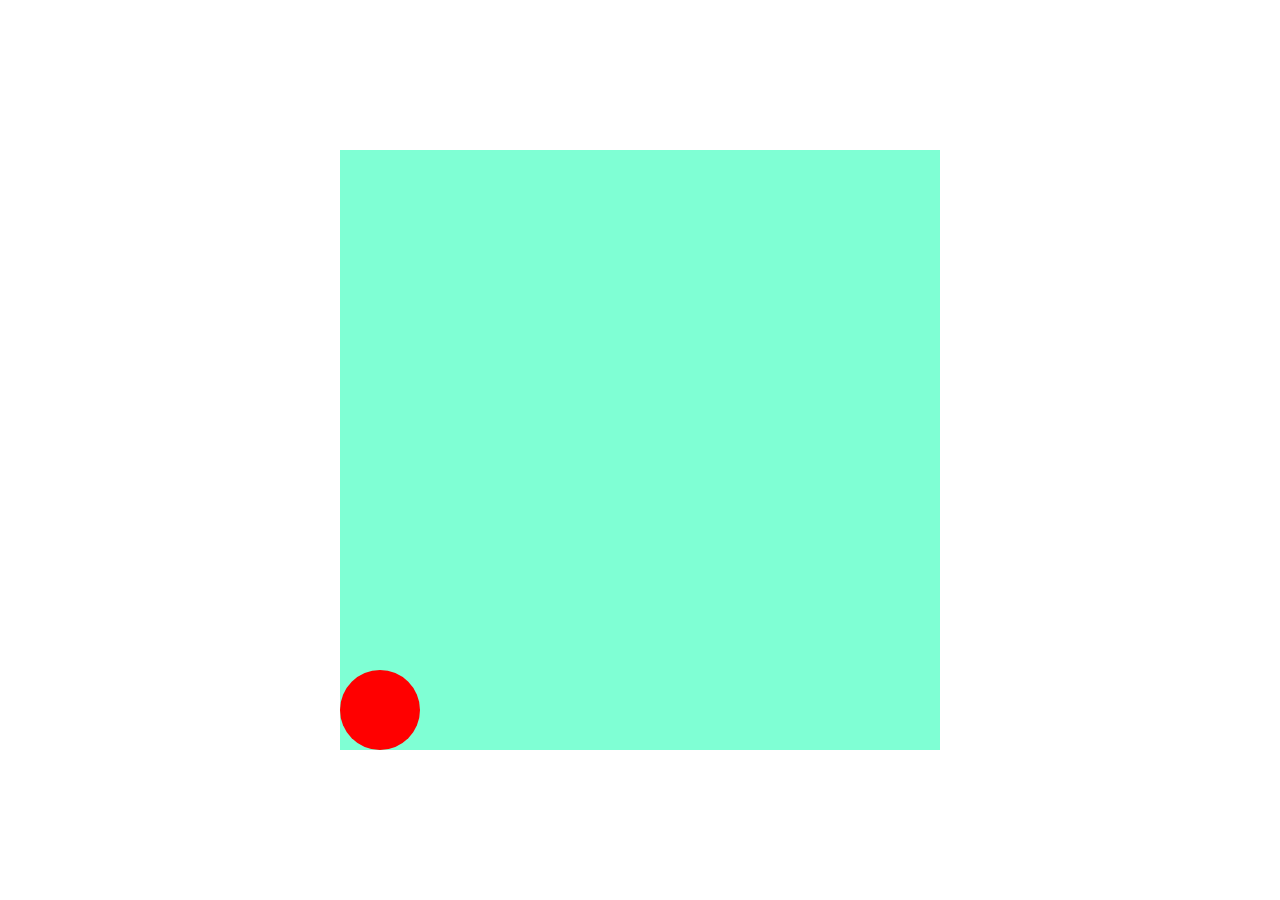
<file: frontend/01-08-24/index.html>
<!DOCTYPE html>
<html lang="en">
<head>
    <meta charset="UTF-8">
<link rel="stylesheet" href="style.css">    <title>Document</title>
</head>
<body>
    <div class="container">
        <div class="ball"></div>
    </div>
</body>
</html>
</file>
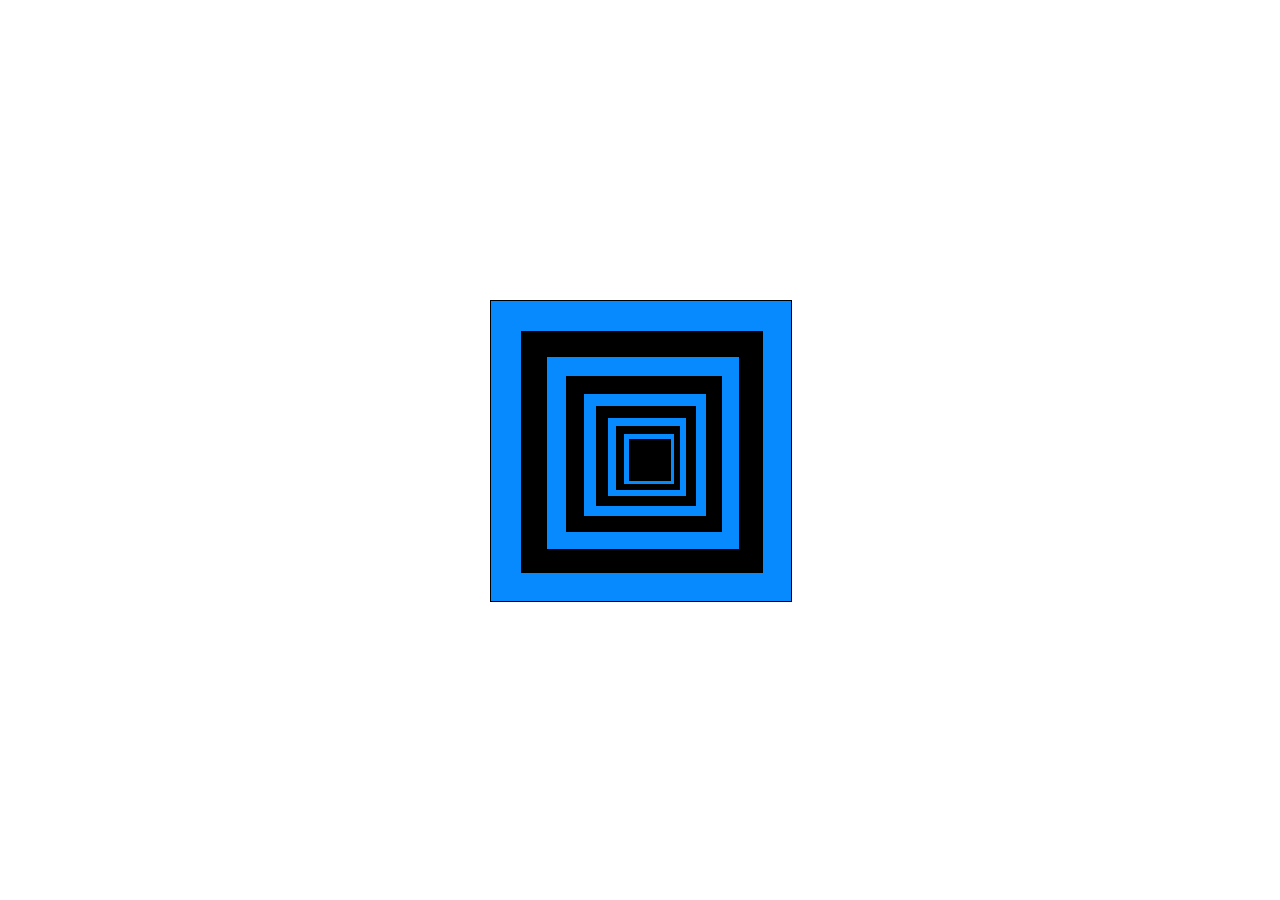
<file: frontend/02-08-24/index.html>
<!DOCTYPE html>
<html lang="en">
<head>
    <meta charset="UTF-8">
<link rel="stylesheet" href="style.css">    
<title>Document</title>
</head>
<body>
    <div class="container">
        <div class="box">
            <div class="box b">
                <div class="box">
                    <div class="box b">
                        <div class="box">
                            <div class="box b">
                                <div class="box">
                                    <div class="box b">
                                        <div class="box">
                                          <div class="box b"></div>
                                    </div></div>
                                </div>
                            </div>
                        </div>
                    </div>
                </div>
            </div>
        </div>
    </div>
</body>
</html>
</file>
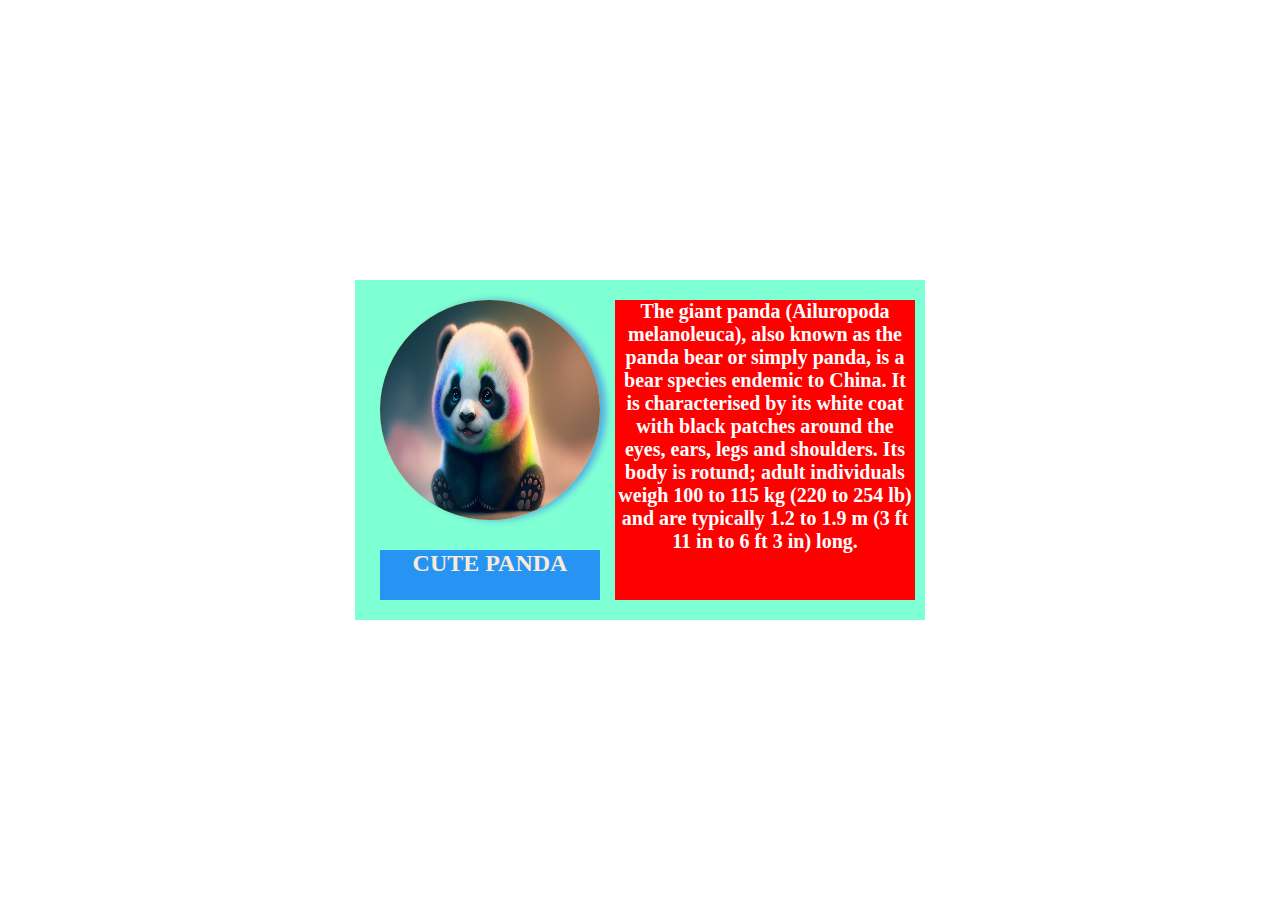
<file: frontend/05-08-24/index.html>
<!DOCTYPE html>
<html lang="en">
<head>
    <meta charset="UTF-8">
<link rel="stylesheet" href="style.css">    <title>Document</title>
</head>
<body>
    <div class="container">
        <div class="box1">
            <div class="profile"><img height="220px" width="220px" src="./picture1.jpg" alt=""></div>
            <div class="details"><h2>CUTE PANDA</h2></div>
        </div>
        <div class="box2"><h4>            The giant panda (Ailuropoda melanoleuca), also known as the panda bear or simply panda, is a bear species endemic to China. It is characterised by its white coat with black patches around the eyes, ears, legs and shoulders. Its body is rotund; adult individuals weigh 100 to 115 kg (220 to 254 lb) and are typically 1.2 to 1.9 m (3 ft 11 in to 6 ft 3 in) long.
        </h4>
        </div>
    </div>
</body>
</html>
</file>
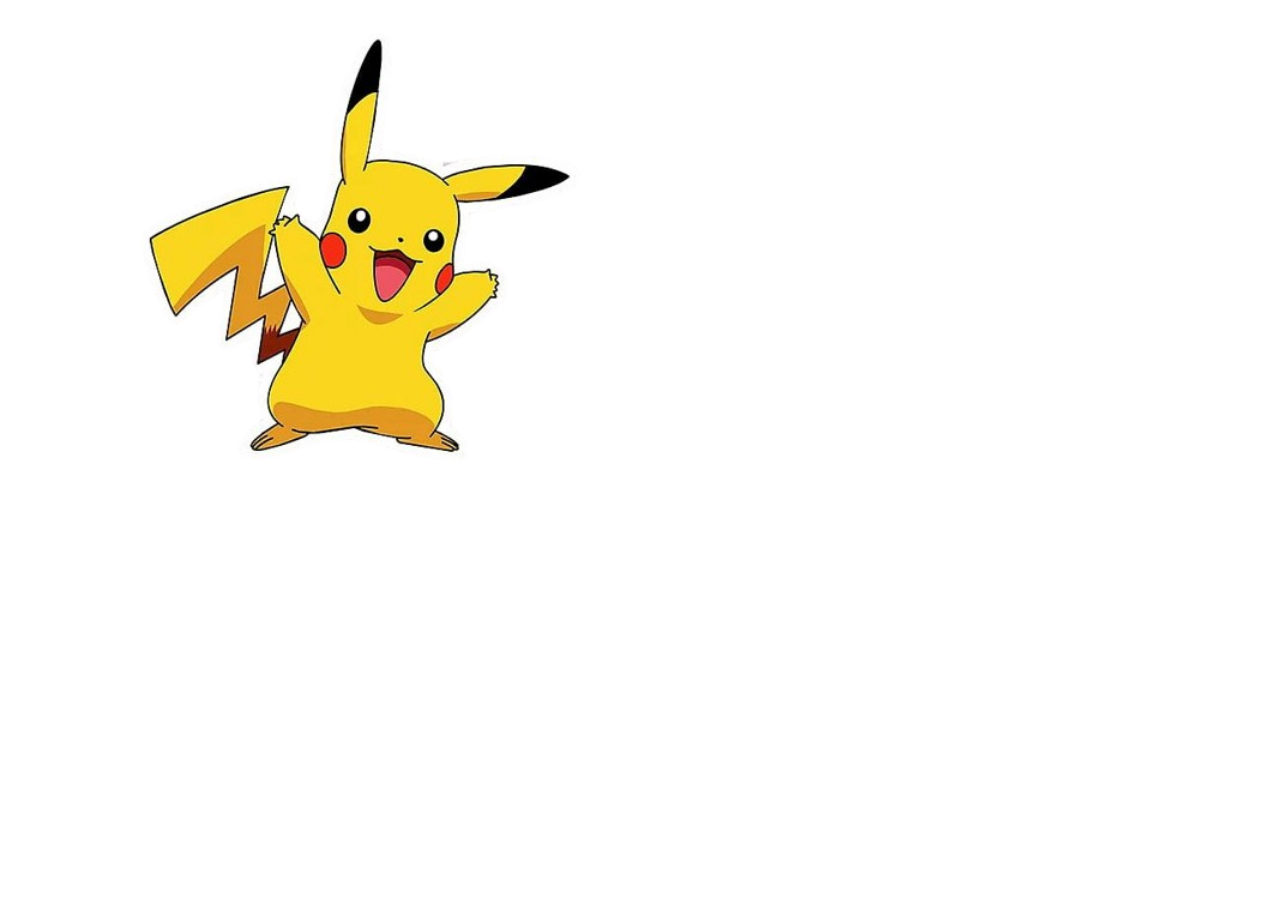
<file: frontend/06-08-24/index.html>
<!DOCTYPE html>
<html lang="en">
<head>
    <meta charset="UTF-8">
    <title>Document</title>
<link rel="stylesheet" href="style.css">
</head>
<body>
    <div class="container"><img src="./pic-removebg-preview.png" alt=""></div>
</body>
</html>
</file>
<file: frontend/01-08-24/style.css>
*{
    padding: 0;
    margin: 0;
    box-sizing: border-box;
}

html,body{
    height: 100%;
    width: 100%;
}
body{
    display: flex;
    justify-content: center;
    align-items: center;
}
.container{
    position: relative;
    height: 600px;
    width: 600px;
    background-color: aquamarine;
}
.ball{
    position: relative;
    top: 520px;
    height: 80px;
    width: 80px;
    background-color: red;
    border-radius: 50%;

    /* animation: move;
    animation-duration: 1s;
    animation-timing-function:ease-in-out;
    animation-delay: 0s;
    animation-iteration-count: infinite;
    animation-direction:alternate;
    animation-fill-mode: backwards; */
    animation :move-v 1s ease-out 1s infinite alternate,
                move-h 5s linear 1s infinite alternate;
}

@keyframes move-v {
    from{
        transform: translatey(0px);
    }
    to{
        transform: translatey(-400PX);
    }
}

@keyframes move-h {
    from{
    }
    to{
        transform: translate(520PX);
    }
}
</file>
<file: frontend/02-08-24/style.css>
*{
    padding: 0;
    margin: 0;
    /* box-sizing: border-box; */
}
html,body{
    height: 100%;
    width: 100%;

}
body{
    display: flex;
    justify-content: center;
    align-items: center;
}
.box{
    height: 80%;
    width: 80%;
    padding: 10%;
    border: 1px solid black;
    background-color:rgb(7, 138, 253);
    animation: myrotator 9s ease-in-out infinite;
   
}

.b{
    background-color: black;
    
}



@keyframes myrotator{
    from
    {
        transform: rotate(0deg);
    }
    to{
        transform: rotate(760deg);
    }
}
.container{
    height: 300px;
    width: 300px;
}

/* }
.box:hover{
    transform: rotate(360deg);
    transition: transform 2s;
    transform: all;
    animation: rotate 2s infinite linear;

} */
</file>
<file: frontend/05-08-24/style.css>
*{
    padding: 0;
    margin: 0;
 box-sizing: border-box;
}

html,body{
    width: 100%;
    height: 100%;
}
body{
    display: flex;
    align-items: center;
    justify-content: center;

}
 .container{
min-width: 300px;
min-height: 340px;
background-color: aquamarine;
display: flex;
justify-content: center;
align-items: center;
/* flex-direction: column; */
padding: 10px;
 }
 
.box1{
    display: flex;
    justify-content: center;
    align-items: center;
    flex-direction: column;
    gap: 30px;
    height: 300px;
    width: 250px;
    /* border: 1px solid black; */

}
.profile > img{
    border-radius: 50%;
    box-shadow: 6px 0px 7px 0px rgba(0, 0, 255, 0.329);
}
h2{
    font-size: 24px;
    text-align: center;
    color: antiquewhite;
}
h4{
    font-size: 20px;
    text-align: center;
    color: white;
}
.profile{
    height: 220px;
    width: 220px;
    background-color: yellow;
    border-radius: 50%;
    

}
.details{
 height: 50px;
 width: 220px;
 background-color: rgb(39, 148, 243);
}
.box2{
height: 300px;
width: 300px;
background-color: red;
}

@media screen and (max-width:700px){
    .container{
        background-color: blueviolet;
        flex-direction: column;
        gap: 20px;
    }
    .box1{
        gap: 10px;
        flex-direction: column-reverse;
    }
    .details{
        width: 300px;
    }
 }
</file>
<file: frontend/06-08-24/style.css>
*{
    padding: 0;
    margin: 0;
    box-sizing: border-box;

}
html,body{
    height: 100%;
    width: 100%;
}
img{
   height: 500px;
   /* filter:blur(2px) ; */
    /* filter: brightness(2); */
    /* filter: contrast(20); */
    /* filter: drop-shadow(10px 10px 5px gray); */
    /* filter: grayscale(1); 0 to 1 value */
    /* filter: hue-rotate(300deg); */
    /* filter: invert(1); */
    /* filter: opacity(0.1); */
    /* filter: saturate(10) drop-shadow(1px 10px 5px); */
    /* filter: sepia(0); */
    filter: none;
}
</file>
